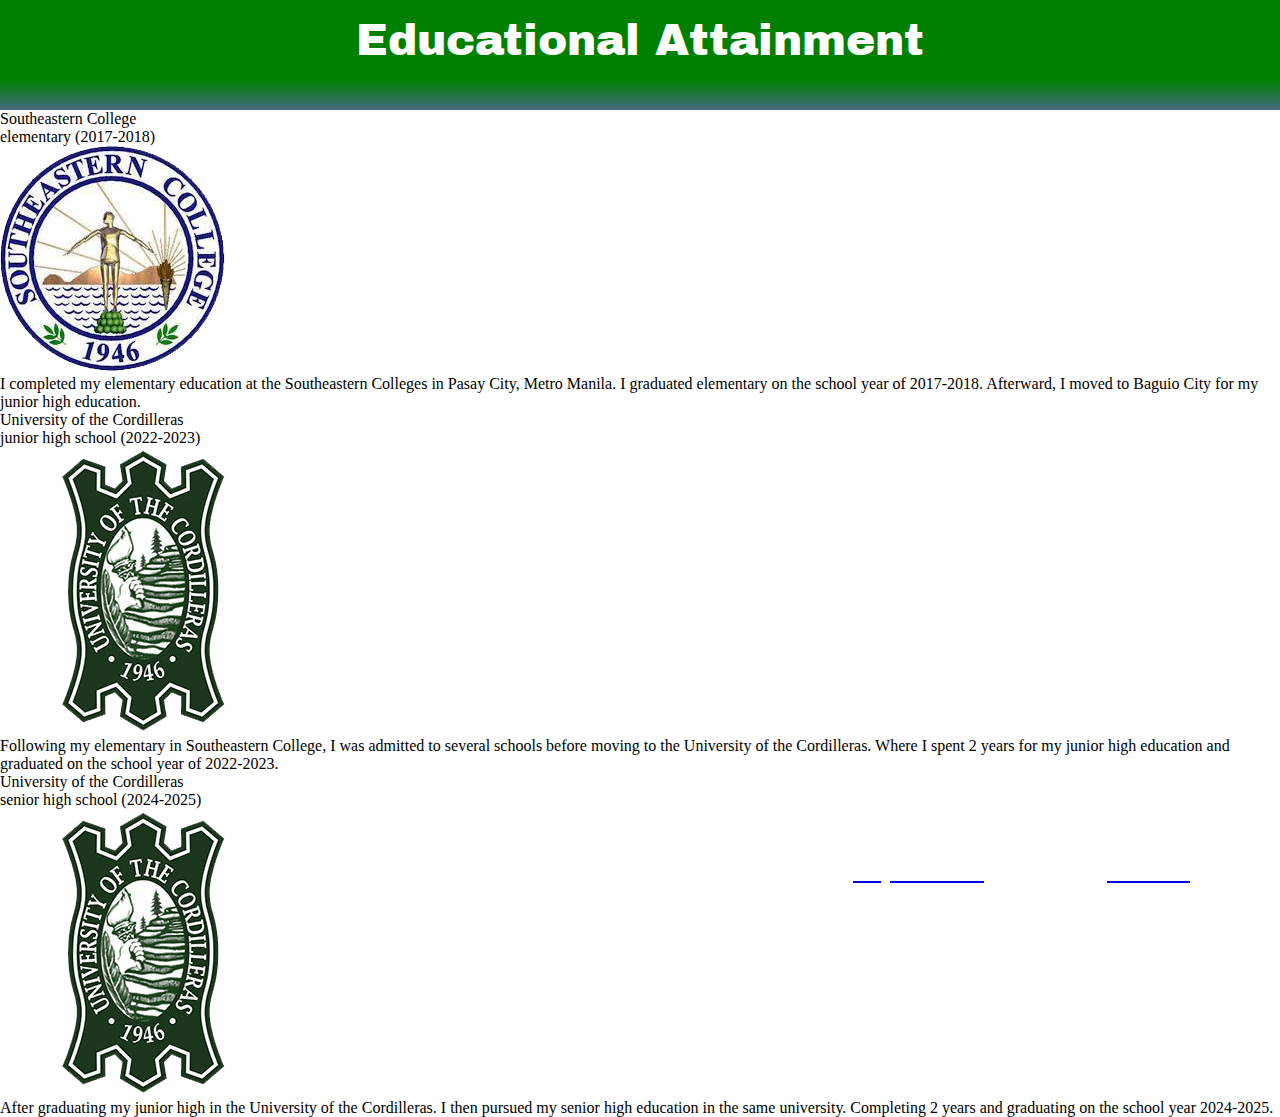
<file: page2.html>
<!DOCTYPE html>
<html>
<head>
  <title>Portfolio</title>
  <link rel="stylesheet" href="./css/main.css">
  <link rel="preconnect" href="https://fonts.googleapis.com">
  <link rel="preconnect" href="https://fonts.gstatic.com" crossorigin>
  <link href="https://fonts.googleapis.com/css2?family=Archivo+Black&display=swap" rel="stylesheet">
  <link rel="preconnect" href="https://fonts.googleapis.com">
  <link rel="preconnect" href="https://fonts.gstatic.com" crossorigin>
  <link href="https://fonts.googleapis.com/css2?family=Space+Mono:ital,wght@0,400;0,700;1,400;1,700&display=swap" rel="stylesheet">
</head>
<body>
  <div id="pageTransition" class="page-transition cover" aria-hidden="true"></div>
  <div class="navbar">
    <div class="navbarDiv1">
      <p class="title">Educational Attainment</p>
    </div>
  </div>
  <div class="navbarGr"></div>
  <div class="pageB_body">
    <div class="pageB_mainDiv">
      <div class="pageB_sectorA">
        <div class="pageB_sectorA_A">
          <div class="pageB_sectorA_A_A">
            <p class="textEducMainA">Southeastern College</p>
            <p class="textEducSubA">elementary (2017-2018)</p>
          </div>
          <div class="pageB_sectorA_A_B">
            <img class="logo" src="./assets/logo1.png">
          </div>
        </div>
        <div class="pageB_sectorA_B">
          <div class="pageB_sectorA_A_C">
            <p class="textEducSubB">I completed my elementary education at the Southeastern Colleges in Pasay City, Metro Manila. I graduated elementary on the school year of 2017-2018. Afterward, I moved to Baguio City for my junior high education.</p>
          </div>
        </div>
      </div>
      <div class="pageB_sectorB">
        <div class="pageB_sectorA_A">
          <div class="pageB_sectorA_A_A">
            <p class="textEducMainA">University of the Cordilleras</p>
            <p class="textEducSubA">junior high school (2022-2023)</p>
          </div>
          <div class="pageB_sectorA_A_B">
            <img class="logo" src="./assets/logo2.png">
          </div>
        </div>
        <div class="pageB_sectorA_B">
          <div class="pageB_sectorA_A_C">
            <p class="textEducSubB">Following my elementary in Southeastern College, I was admitted to several schools before moving to the University of the Cordilleras. Where I spent 2 years for my junior high education and graduated on the school year of 2022-2023.</p>
          </div>
        </div>
      </div>
      <div class="pageB_sectorC">
        <div class="pageB_sectorA_A">
          <div class="pageB_sectorA_A_A">
            <p class="textEducMainA">University of the Cordilleras</p>
            <p class="textEducSubA">senior high school (2024-2025)</p>
          </div>
          <div class="pageB_sectorA_A_B">
            <img class="logo" src="./assets/logo2.png">
          </div>
        </div>
        <div class="pageB_sectorA_B">
          <div class="pageB_sectorA_A_C">
            <p class="textEducSubB">After graduating my junior high in the University of the Cordilleras. I then pursued my senior high education in the same university. Completing 2 years and graduating on the school year 2024-2025.</p>
          </div>
        </div>
      </div>
    </div>
  </div>
  <a style="position: fixed; bottom: 0; right: 0; margin-right: 250px;" class="prevLink" href="https://rexxudesu.github.io/rexxu/index.html">
      <div class="navbarButton">
        <p class="navbarButtonP"><- previous</p>
      </div>
    </a>
    <a style="position: fixed; bottom: 0; right: 0; margin-right: 20px;" class="prevLink" href="https://rexxudesu.github.io/rexxu/page3.html">
      <div class="navbarButton">
        <p class="navbarButtonP">next -></p>
      </div>
    </a>
  <script src="./scripts/main.js" defer></script>
</body>
</html>
</file>
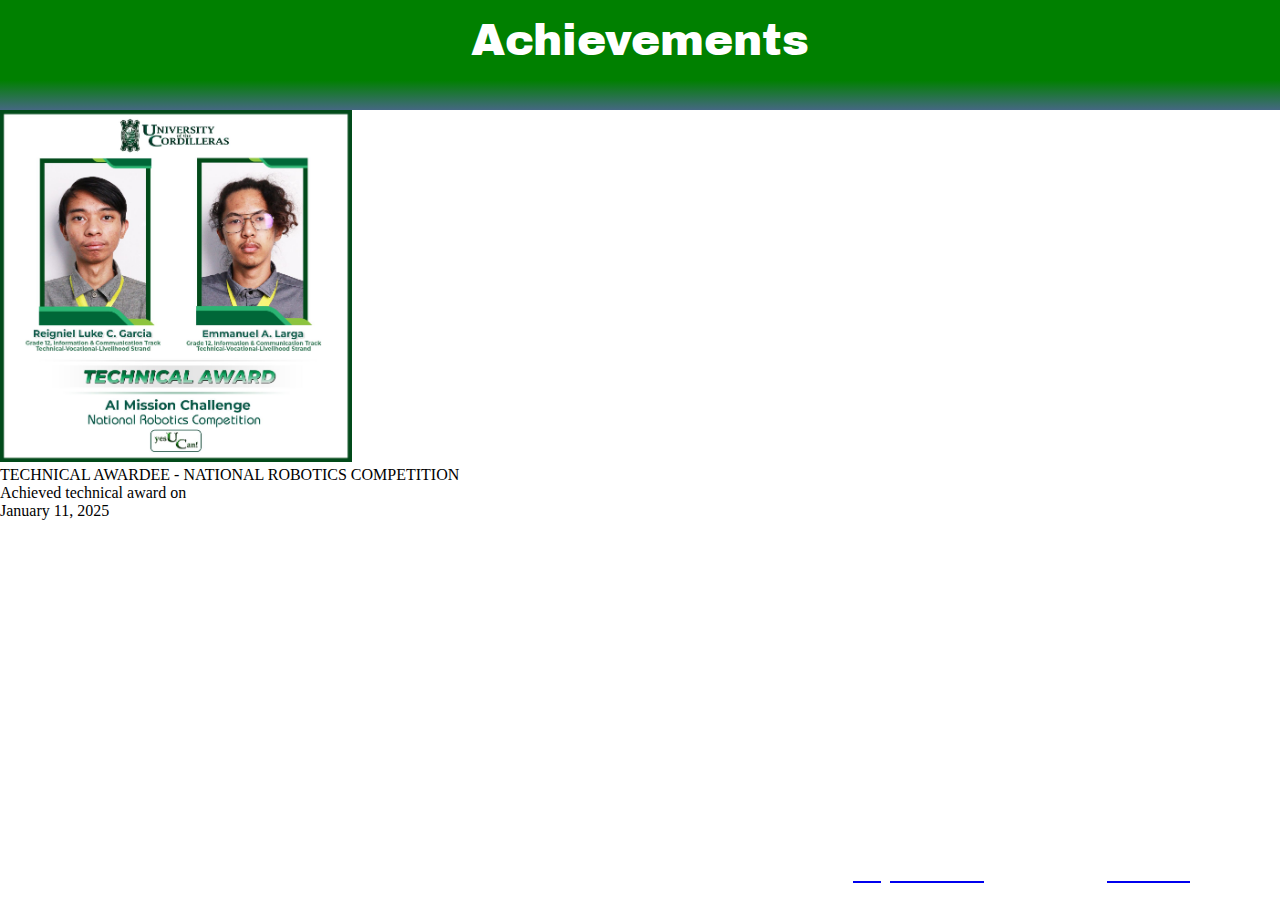
<file: page3.html>
<!DOCTYPE html>
<html>
<head>
  <title>Portfolio</title>
  <link rel="stylesheet" href="./css/main.css">
  <link rel="preconnect" href="https://fonts.googleapis.com">
  <link rel="preconnect" href="https://fonts.gstatic.com" crossorigin>
  <link href="https://fonts.googleapis.com/css2?family=Archivo+Black&display=swap" rel="stylesheet">
  <link rel="preconnect" href="https://fonts.googleapis.com">
  <link rel="preconnect" href="https://fonts.gstatic.com" crossorigin>
  <link href="https://fonts.googleapis.com/css2?family=Space+Mono:ital,wght@0,400;0,700;1,400;1,700&display=swap" rel="stylesheet">
</head>
<body>
  <div id="pageTransition" class="page-transition cover" aria-hidden="true"></div>
  <div class="navbar">
    <div class="navbarDiv1">
      <p class="title">Achievements</p>
    </div>
  </div>
  <div class="navbarGr"></div>
  <div class="pageC_body">
    <div class="pageC_mainDiv">
      <div class="pageC_sectorA">
        <img src="./assets/post.jpg" style="width: 352px; height: 352px;">
      </div>
      <div class="pageC_sectorB">
        <div class="pageC_sectorB_A">
          <p>TECHNICAL AWARDEE - NATIONAL ROBOTICS COMPETITION</p>
        </div>
        <div class="pageC_sectorB_B">
          <p>Achieved technical award on<br>January 11, 2025</p>
        </div>
      </div>
    </div>
  </div>
  <a style="position: fixed; bottom: 0; right: 0; margin-right: 250px;" class="prevLink" href="https://rexxudesu.github.io/rexxu/page2.html">
      <div class="navbarButton">
        <p class="navbarButtonP"><- previous</p>
      </div>
    </a>
    <a style="position: fixed; bottom: 0; right: 0; margin-right: 20px;" class="prevLink" href="https://rexxudesu.github.io/rexxu/page4.html">
      <div class="navbarButton">
        <p class="navbarButtonP">next -></p>
      </div>
    </a>
  <script src="./scripts/main.js" defer></script>
</body>
</html>
</file>
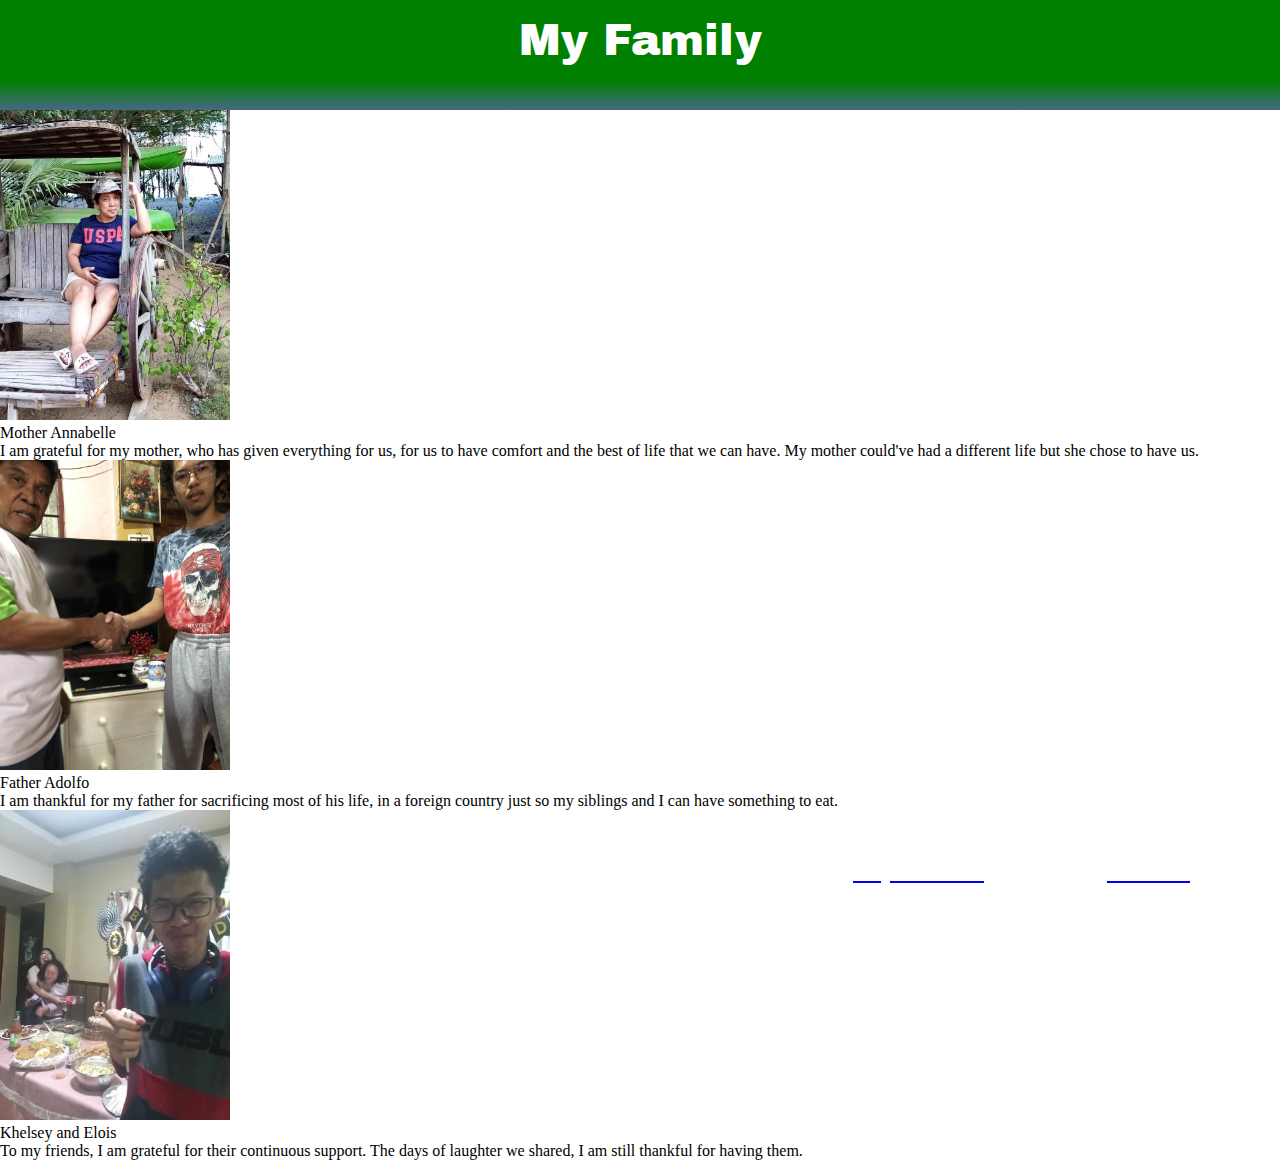
<file: page4.html>
<!DOCTYPE html>
<html>
<head>
  <title>Portfolio</title>
  <link rel="stylesheet" href="./css/main.css">
  <link rel="preconnect" href="https://fonts.googleapis.com">
  <link rel="preconnect" href="https://fonts.gstatic.com" crossorigin>
  <link href="https://fonts.googleapis.com/css2?family=Archivo+Black&display=swap" rel="stylesheet">
  <link rel="preconnect" href="https://fonts.googleapis.com">
  <link rel="preconnect" href="https://fonts.gstatic.com" crossorigin>
  <link href="https://fonts.googleapis.com/css2?family=Space+Mono:ital,wght@0,400;0,700;1,400;1,700&display=swap" rel="stylesheet">
</head>
<body>
  <div id="pageTransition" class="page-transition cover" aria-hidden="true"></div>
  <div class="navbar">
    <div class="navbarDiv1">
      <p class="title">My Family</p>
    </div>
  </div>
  <div class="navbarGr"></div>
  <div class="pageD_body">
    <div class="pageD_mainDiv">
      <div class="pageD_sectorA">
        <div class="pageD_div0">
          <img style="width: 230px; height: 310px;" src="./assets/mother.jpg"> 
        </div>
        <div class="pageD_div1">
          <p class="pageD_titleName">Mother Annabelle</p>
          <p>I am grateful for my mother, who has given everything for us, for us to have comfort and the best of life that we can have. My mother could've had a different life but she chose to have us.</p>
        </div>
      </div>
      <div class="pageD_sectorB">
        <div class="pageD_div0">
          <img style="width: 230px; height: 310px;" src="./assets/father.jpg">
        </div>
        <div class="pageD_div1">
          <p class="pageD_titleName">Father Adolfo</p>
          <p>I am thankful for my father for sacrificing most of his life, in a foreign country just so my siblings and I can have something to eat.</p>
        </div>
      </div>
      <div class="pageD_sectorC">
        <div class="pageD_div0">
          <img style="width: 230px; height: 310px;" src="./assets/frens.png">
        </div>
        <div class="pageD_div1">
          <p class="pageD_titleName">Khelsey and Elois</p>
          <p>To my friends, I am grateful for their continuous support. The days of laughter we shared, I am still thankful for having them.</p>
        </div>
        <div class="navbarDiv2">
    <a style="position: fixed; bottom: 0; right: 0; margin-right: 250px;" class="prevLink" href="https://rexxudesu.github.io/rexxu/page3.html">
      <div class="navbarButton">
        <p class="navbarButtonP"><- previous</p>
      </div>
    </a>
    <a style="position: fixed; bottom: 0; right: 0; margin-right: 20px;" class="prevLink" href="https://rexxudesu.github.io/rexxu/page5.html">
      <div class="navbarButton">
        <p class="navbarButtonP">next -></p>
      </div>
    </a>
  </div>
      </div>
    </div>
  </div>
  <script src="./scripts/main.js" defer></script>
</body>
</html>
</file>
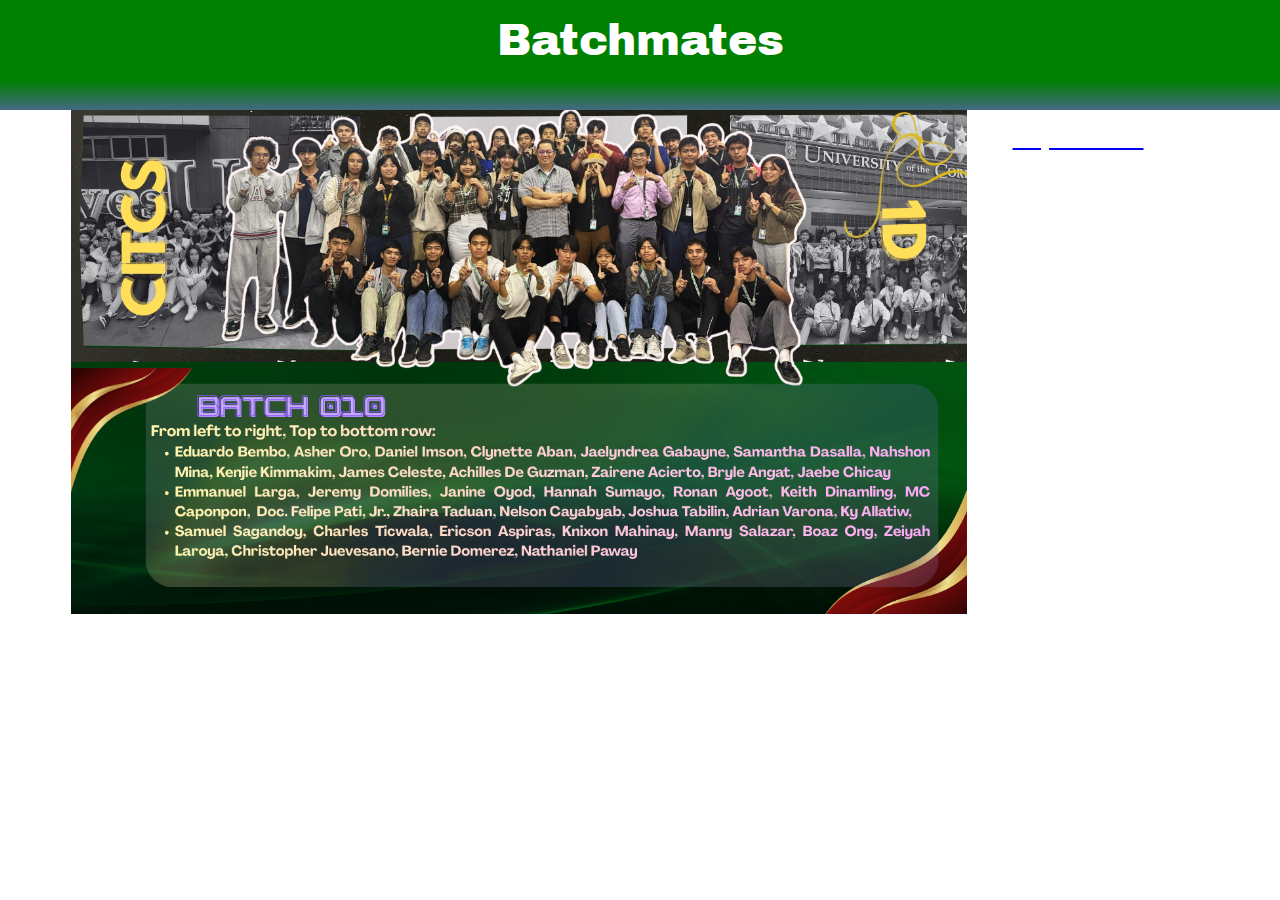
<file: page5.html>
<!DOCTYPE html>
<html>
<head>
  <title>Portfolio</title>
  <link rel="stylesheet" href="./css/main.css">
  <link rel="preconnect" href="https://fonts.googleapis.com">
  <link rel="preconnect" href="https://fonts.gstatic.com" crossorigin>
  <link href="https://fonts.googleapis.com/css2?family=Archivo+Black&display=swap" rel="stylesheet">
  <link rel="preconnect" href="https://fonts.googleapis.com">
  <link rel="preconnect" href="https://fonts.gstatic.com" crossorigin>
  <link href="https://fonts.googleapis.com/css2?family=Space+Mono:ital,wght@0,400;0,700;1,400;1,700&display=swap" rel="stylesheet">
</head>
<body>
  <div id="pageTransition" class="page-transition cover" aria-hidden="true"></div>
  <div class="navbar">
    <div class="navbarDiv1">
      <p class="title">Batchmates</p>
    </div>
  </div>
  <div class="navbarGr"></div>
  <div style="display: flex; align-content: center; justify-content: center" class="mainContent">

  <img style="width: 70%;" src="./assets/batch.png" class="mainImage">

  <a style="posion: fixed; bottom: 0; right: 0; margin-right: 20px;" class="prevLink" href="https://rexxudesu.github.io/rexxu/page4.html">
    <div class="navbarButton">
      <p class="navbarButtonP"><- previous</p>
    </div>
  </a>

</div>
  <script src="./scripts/main.js" defer></script>
</body>
</html>
</file>
<file: css/main.css>
@import url("./header.css");

* {
    margin: 0px;
}

:root {
    --color00: green;
}
</file>
